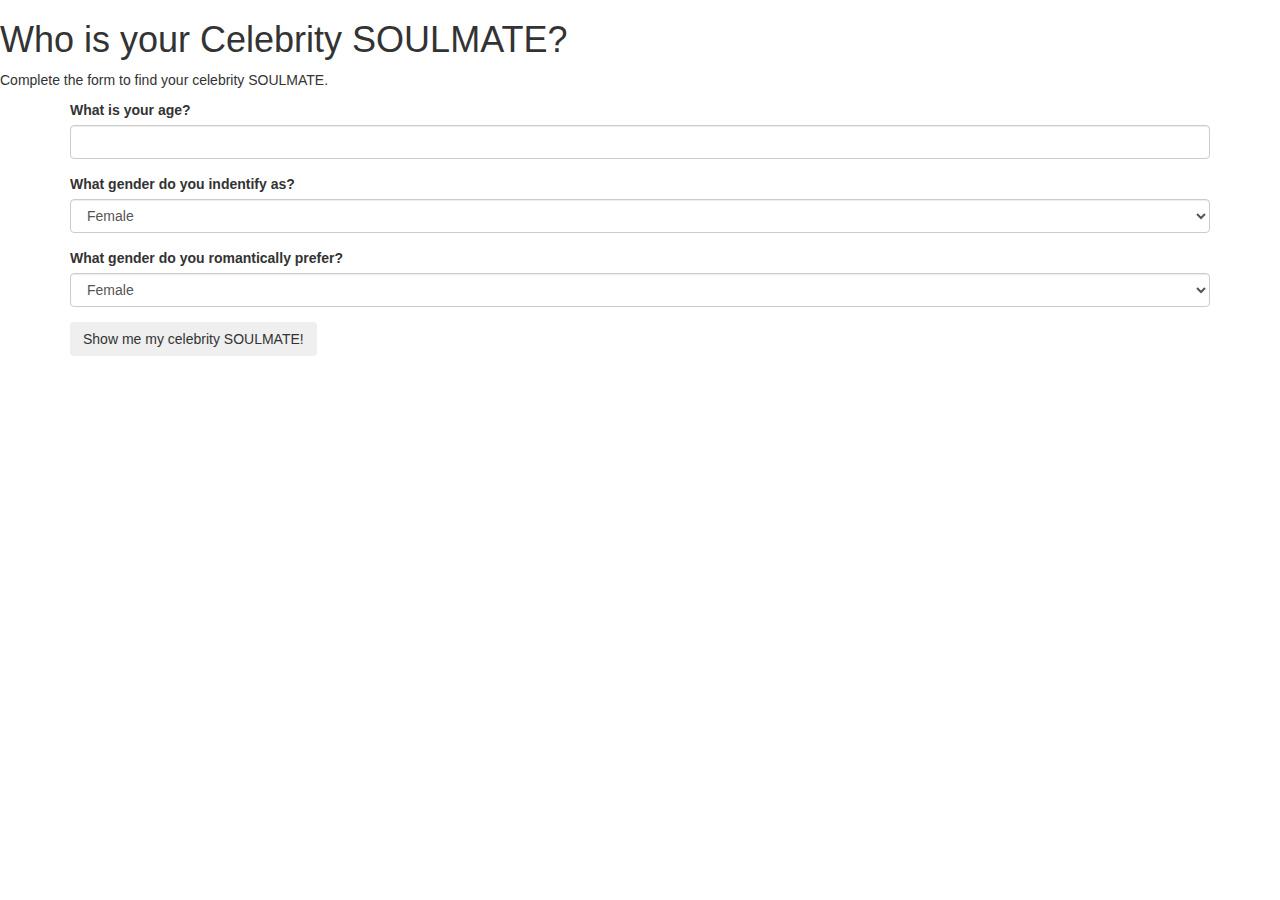
<file: index.html>
<!DOCTYPE html>
<html>
  <head>
    <link href="css/bootstrap.css" rel="stylesheet" type="text/css">
    <link href="css/styles.css" rel="stylesheet" type="text/css">
    <script src="js/jquery-3.1.1.js"></script>
    <script src="js/scripts.js"></script>
    <title>Celebrity Dating</title>
  </head>
  <body>
    <h1>Who is your Celebrity SOULMATE?</h1>
    <p>Complete the form to find your celebrity SOULMATE.</p>
    <div class="container">
      <form id="questions">
        <div class="form-group">
            <label for=Age>What is your age?</label>
            <input id="age" class="form-control" type="text">
        </div>
        <div class="form-group">
          <label for="gender">What gender do you indentify as?</label>
          <select id="gender" class="form-control" type="text">
            <option value="female">Female</option>
            <option value="male">Male</option>
          </select>
        </div>
        <div class="form-group">
          <label for="genderPreference">What gender do you romantically prefer?</label>
          <select id="genderPref" class="form-control" type="text">
            <option value="female">Female</option>
            <option value="male">Male</option>
          </select>
        </div>

          <button type="submit" class="btn">Show me my celebrity SOULMATE!</button>
      </form>

      <div id="yourceleb">
        <p>Your celebrity SOULMATE is <span id="output"></span>.</p>
      </div>
    </div>



  </body>
</html>
</file>
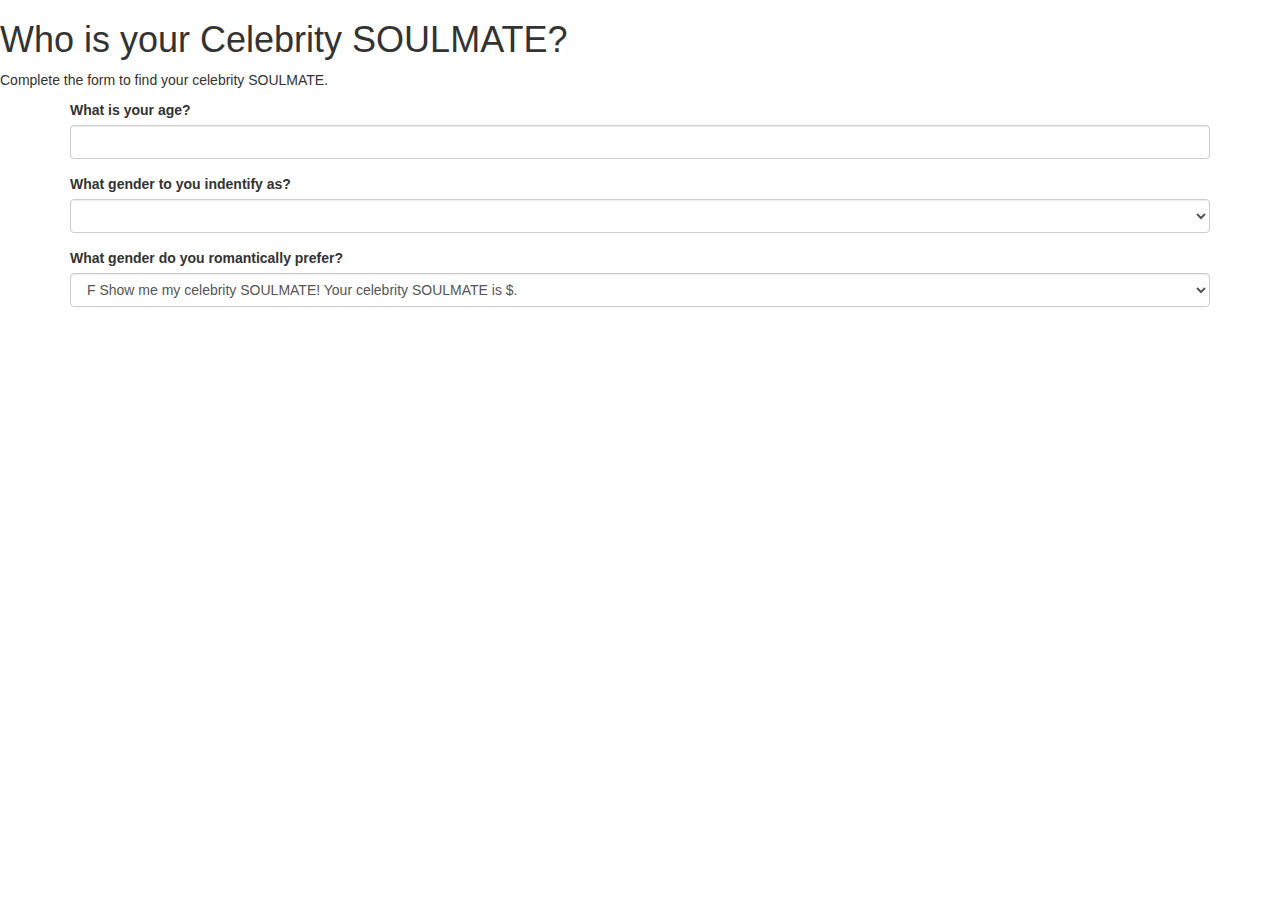
<file: animals.html>
<!DOCTYPE html>
<html>
  <head>
    <link href="css/bootstrap.css" rel="stylesheet" type="text/css">
    <link href="css/styles.css" rel="stylesheet" type="text/css">
    <script src="js/jquery-3.1.1.js"></script>
    <script src="js/scripts.js"></script>
    <title>Celebrity Dating</title>
  </head>
  <body>
    <h1>Who is your Celebrity SOULMATE?</h1>
    <p>Complete the form to find your celebrity SOULMATE.</p>
    <div class="container">
      <form id="questions">
        <div class="form-group">
            <label for=Age>What is your age?</label>
            <input id="age" class="form-control" type="text">
        </div>
        <div class="form-group">
          <label for="gender">What gender to you indentify as?</label>
          <select id="gender" class="form-control" type="text"></select>
        </div>
        <div class="form-group">
          <label for="genderPreference">What gender do you romantically prefer?</label>
          <select id="genderPref" class="form-control" type="text">
            <option value="female">F
        </div>

          <button type="submit" class="btn">Show me my celebrity SOULMATE!</button>
      </form>

      <div id="result">
      <p>Your celebrity SOULMATE is $<span id="rate"></span>.</p>
    </div>
    </div>



  </body>
</html>
</file>
<file: css/styles.css>
.btn {
  display: block;
}

#yourceleb {
  display: none;
}
.A-H{
  display: none;
}
</file>
